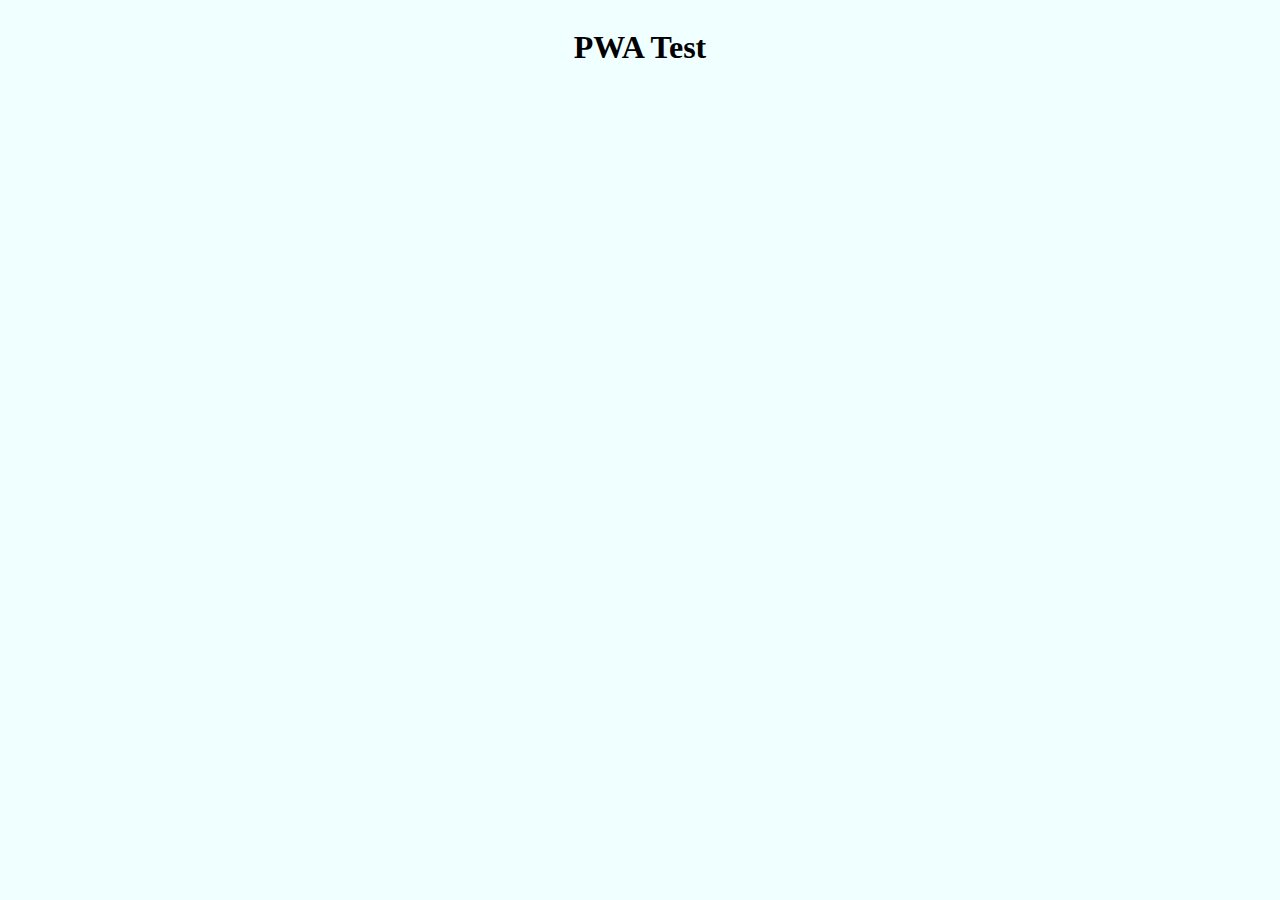
<file: index.html>
<!DOCTYPE html>
<html lang="en">
  <head>
    <meta charset="UTF-8" />
    <meta name="viewport" content="width=device-width, initial-scale=1.0" />
    <link rel="stylesheet" href="./styles.css" />
    <link rel="icon" href="./icons/favicon.png" />
    <link rel="manifest" href="manifest.json" />
    <title>PWA</title>
  </head>
  <script>
    let deferredPrompt;

    window.addEventListener("beforeinstallprompt", (e) => {
      // Prevent the default mini-infobar
      e.preventDefault();
      deferredPrompt = e;

      // Show the custom install button
      const installBtn = document.querySelector("button");
      installBtn.style.display = "block";

      installBtn.addEventListener("click", () => {
        if (deferredPrompt) {
          deferredPrompt.prompt();
          deferredPrompt.userChoice.then((choiceResult) => {
            if (choiceResult.outcome === "accepted") {
              console.log("User accepted the A2HS prompt");
            } else {
              console.log("User dismissed the A2HS prompt");
            }
            deferredPrompt = null;
          });
        }
      });
    });
  </script>

  <body>
    <h1>PWA Test</h1>
    <button style="display: none">Install</button>
  </body>
</html>
</file>
<file: styles.css>
body,
.work {
    display: flex;
    justify-content: center;
    align-items: center;
    flex-direction: column;
    text-align: center;
}

body {
    background-color: azure;
}

.work {
    width: 80%;
    height: 100%;
    min-height: 100vh;
    background-color: rgb(248, 238, 233);
    border-radius: 20px;
    border: 1px solid black;
    font-size: 25px;
    font-style: italic;
    font-family: 'Segoe UI', Tahoma, Geneva, Verdana, sans-serif;
}

.work p {
    color: rgb(73, 73, 73);
    padding: 0px 100px;
}


@media (max-width : 850px) {
    .work {
        a {
            font-size: 15px;
        }
    }
}

@media (max-width : 700px) {
    .work {
        min-height: 100%;

        h1 {
            font-size: 20px;
        }

        p {
            padding: 0px 20px;
            font-size: 15px;
        }

        h5 {
            font-size: 15px;
            padding: 20px;
        }

        ;
    }
}
</file>
